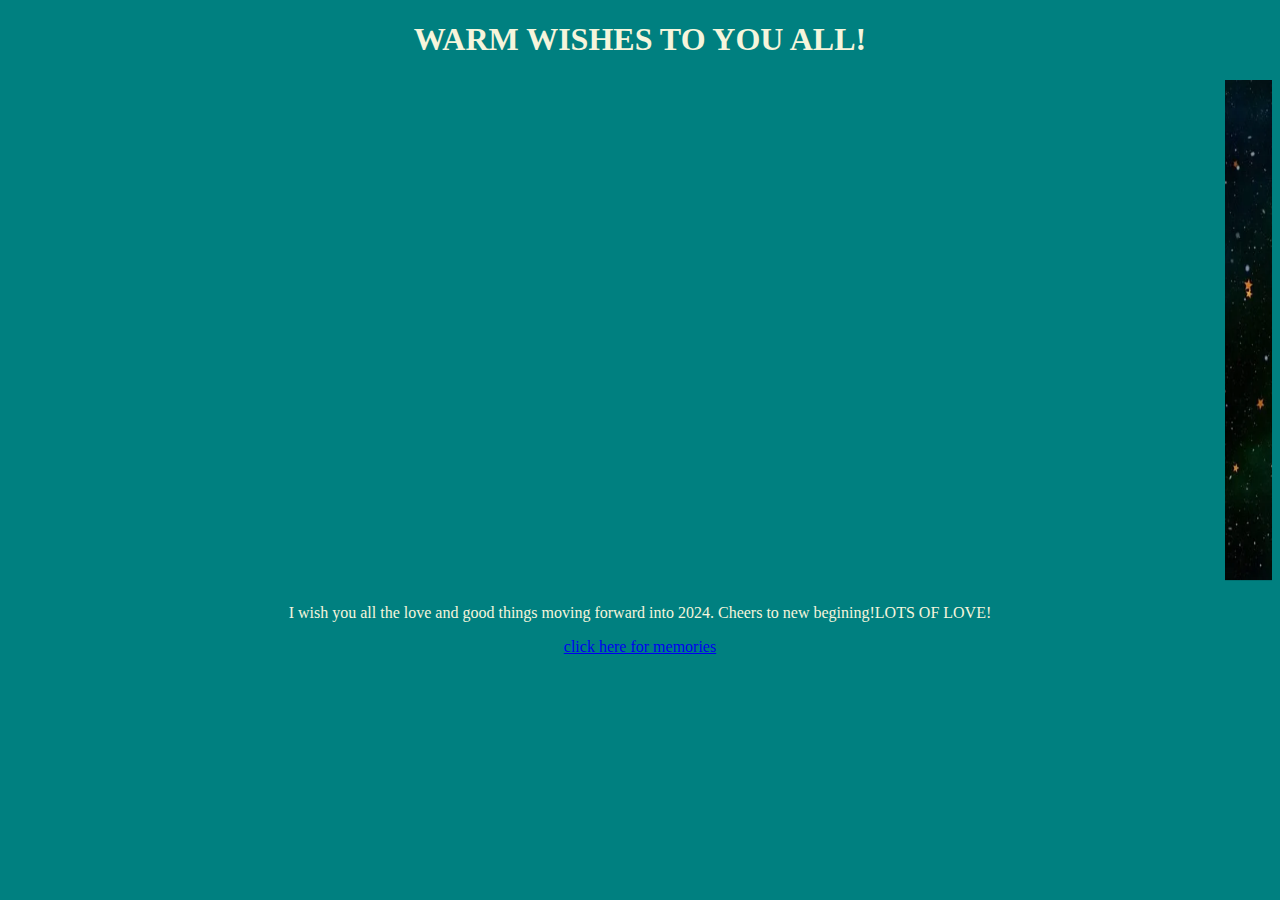
<file: html/index.html>
<!DOCTYPE html>
<html lang="en">
<head>
    <meta charset="UTF-8">
    <meta name="viewport" content="width=device-width, initial-scale=1.0">
    <title>HAPPY NEW YAER 2024</title>
    <link rel="stylesheet" href="style.css">
</head>
<body>
    <center>
        
    <B><h1>WARM WISHES TO YOU ALL! </h1></B>
    <marquee><img src="hny.jpg" width="600" height="500"/></marquee>
    <p>I wish you all the love and good things moving forward into 2024. Cheers to new begining!LOTS OF LOVE!</p>
    <a href="html2.html" >click here for memories</a>
</center>
</body>
</html>
</file>
<file: html/style.css>
body{
    color:beige ;
    background-color: teal;
    
}
</file>
